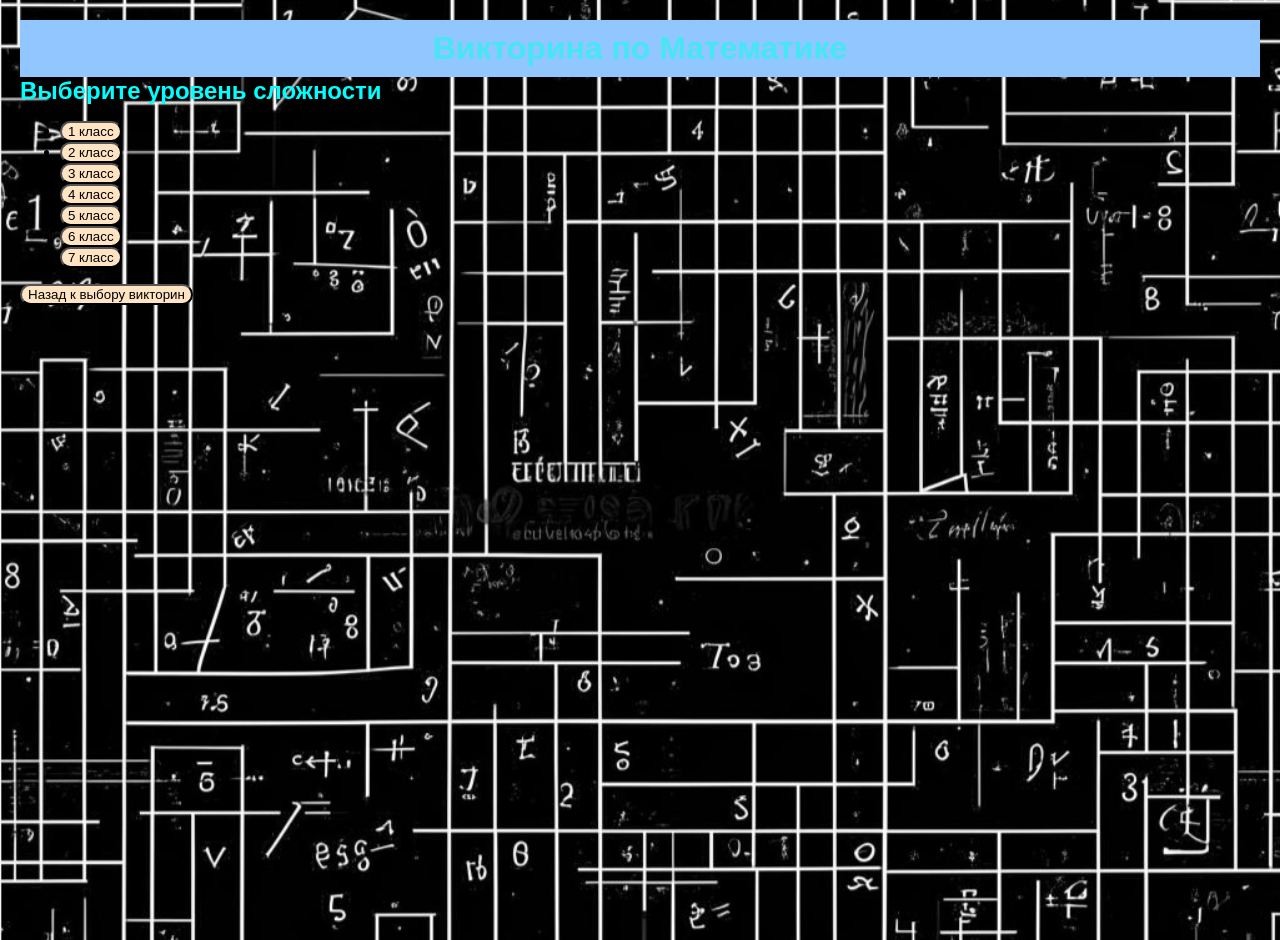
<file: math_quiz.html>
<!DOCTYPE html>
<html lang="ru">
<head>
    <meta charset="UTF-8">
    <meta name="viewport" content="width=device-width, initial-scale=1.0">
    <title>Викторина по Математике</title>
    <link rel="stylesheet" href="styles1.css">
</head>
<body>
    <header>
        <h1>Викторина по Математике</h1>
    </header>
    <main>
        <section>
            <h2>Выберите уровень сложности</h2>
            <ul>
                <li><a href="math_quiz_1.html"><button>1 класс</button></a></li>
                <li><a href="math_quiz_2.html"><button>2 класс</button></a></li>
                <li><a href="math_quiz_3.html"><button>3 класс</button></a></li>
                <li><a href="math_quiz_4.html"><button>4 класс</button></a></li>
                <li><a href="math_quiz_5.html"><button>5 класс</button></a></li>
                <li><a href="math_quiz_6.html"><button>6 класс</button></a></li>
                <li><a href="math_quiz_7.html"><button>7 класс</button></a></li>
            </ul>
        </section>
        <a href="page2.html"><button>Назад к выбору викторин</button></a>
    </main>
</body>
</html>
</file>
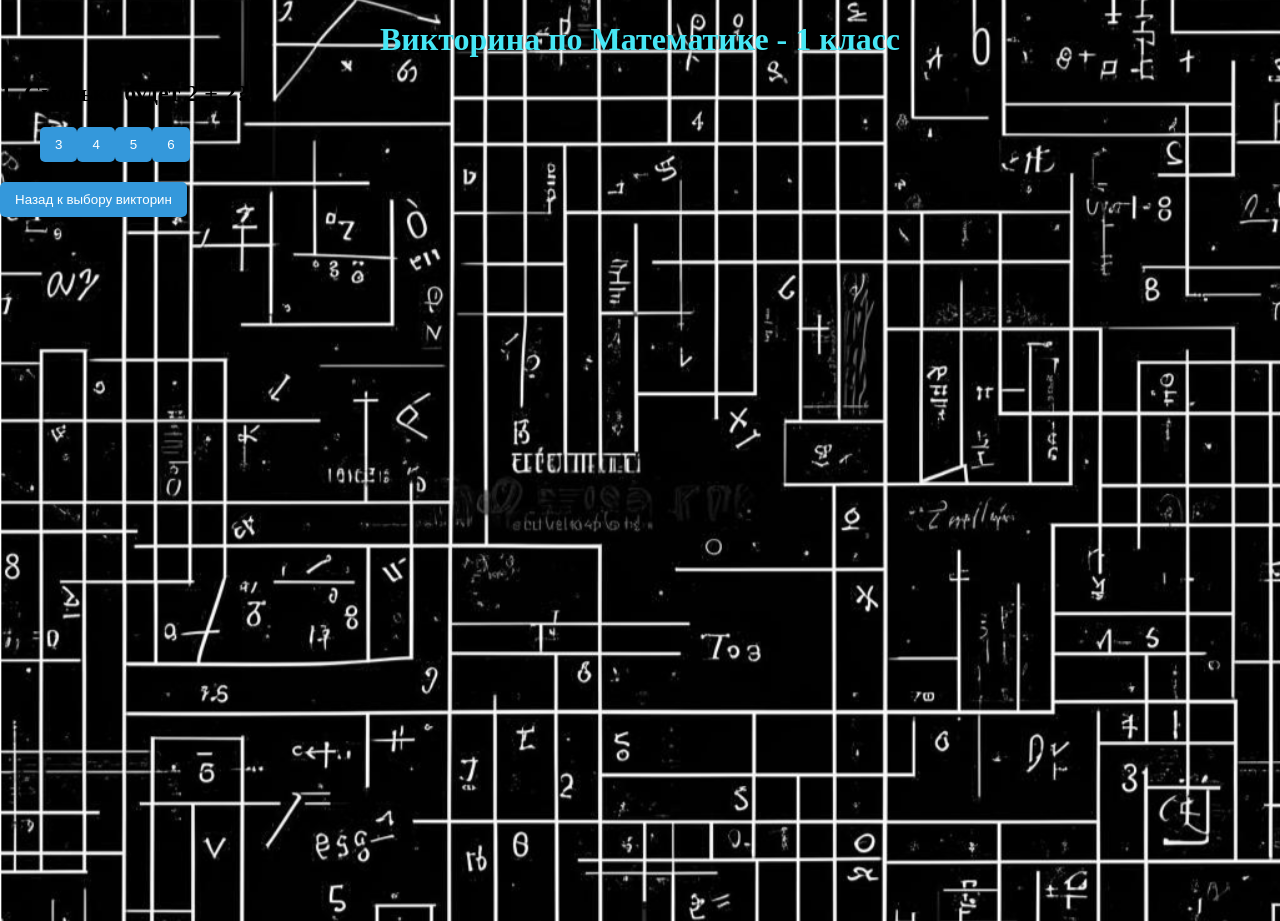
<file: math_quiz_1.html>
<!DOCTYPE html>
<html lang="ru">
<head>
    <meta charset="UTF-8">
    <meta name="viewport" content="width=device-width, initial-scale=1.0">
    <title>Викторина по Математике - 1 класс</title>
    <link rel="stylesheet" href="styles2.css">
</head>
<body>
    <header>
        <h1>Викторина по Математике - 1 класс</h1>
    </header>
    <div class="container">
        <div id="quiz">
            <div class="question" id="question-container">
                <h2 id="question-text"></h2>
                <ul id="answer-buttons"></ul>
            </div>
            <button id="next-button" class="btn" style="display: none;">Следующий вопрос</button>
        </div>
        <div class="result" id="result" style="display: none;"></div>
    </div>
    <a href="./page2.html"><button>Назад к выбору викторин</button></a>
    
    <script src="./script.JS"></script>
</body>
</html>
</file>
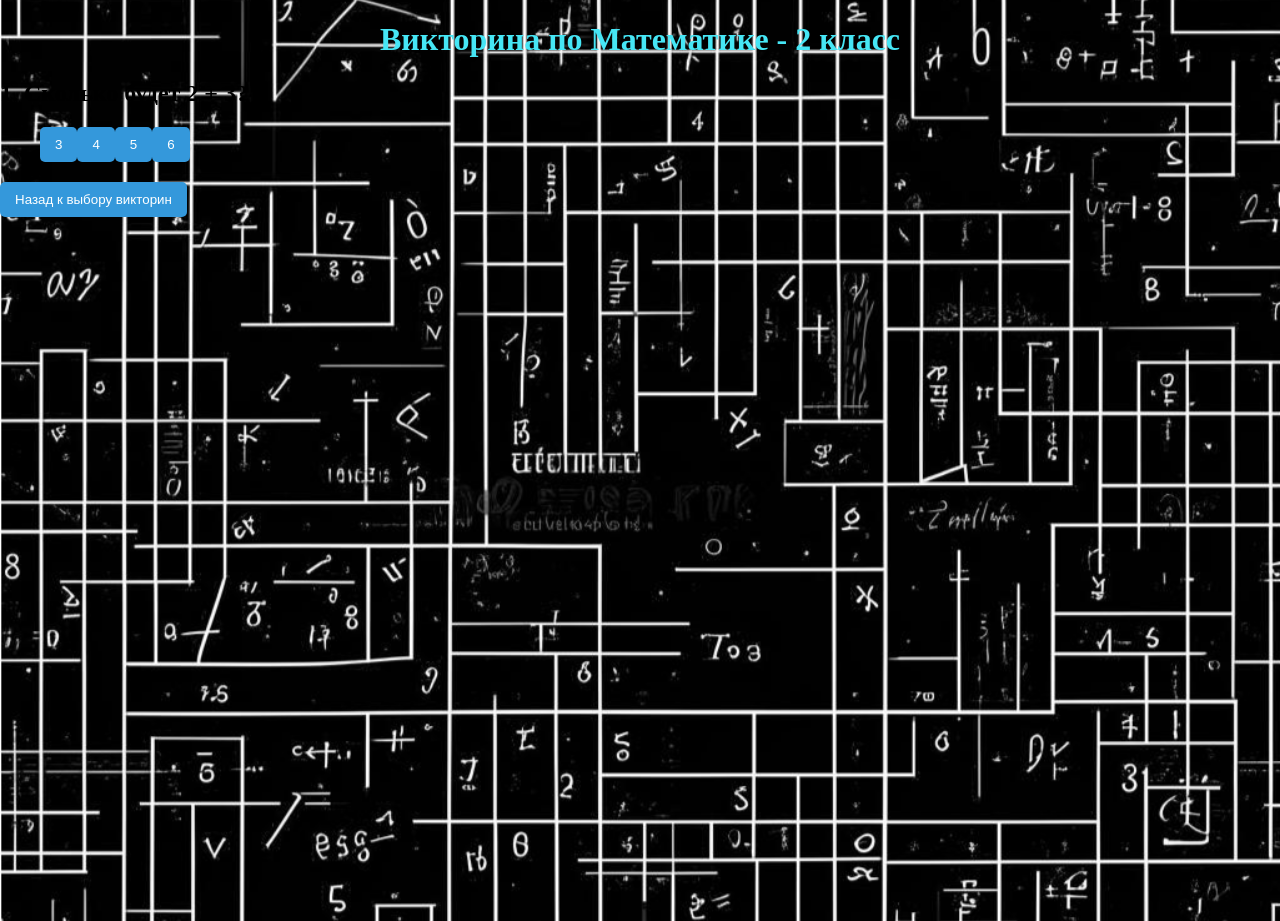
<file: math_quiz_2.html>
<!DOCTYPE html>
<html lang="ru">
<head>
    <meta charset="UTF-8">
    <meta name="viewport" content="width=device-width, initial-scale=1.0">
    <title>Викторина по Математике - 2 класс</title>
    <link rel="stylesheet" href="styles2.css">
</head>
<body>
    <header>
        <h1>Викторина по Математике - 2 класс</h1>
    </header>
    <div class="container">
        <div id="quiz">
            <div class="question" id="question-container">
                <h2 id="question-text"></h2>
                <ul id="answer-buttons"></ul>
            </div>
            <button id="next-button" class="btn" style="display: none;">Следующий вопрос</button>
        </div>
        <div class="result" id="result" style="display: none;"></div>
    </div>
    <a href="./page2.html"><button>Назад к выбору викторин</button></a>

    <script src="./script1.JS"></script>
</body>
</html>
</file>
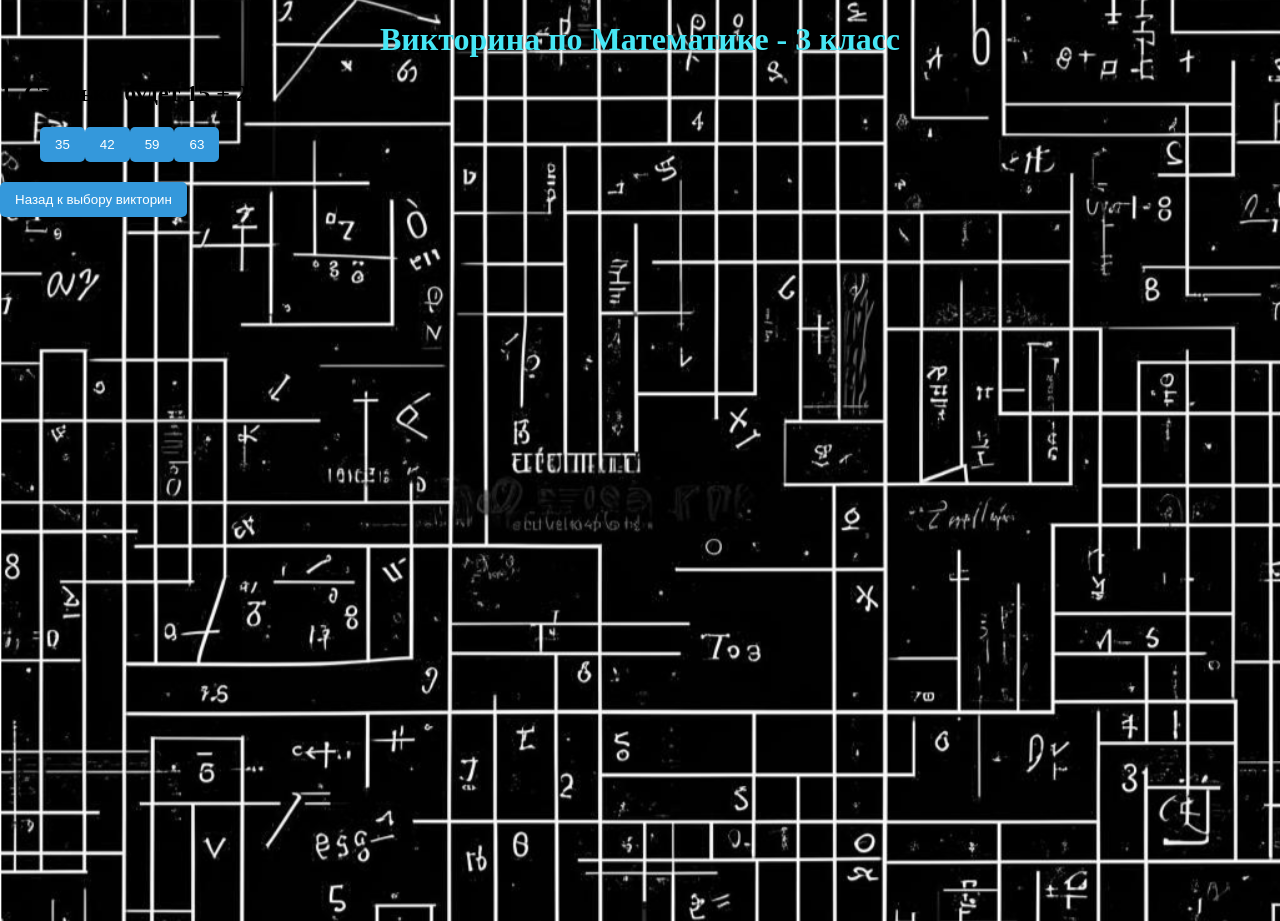
<file: math_quiz_3.html>
<!DOCTYPE html>
<html lang="ru">
<head>
    <meta charset="UTF-8">
    <meta name="viewport" content="width=device-width, initial-scale=1.0">
    <title>Викторина по Математике - 3 класс</title>
    <link rel="stylesheet" href="styles2.css">
</head>
<body>
    <header>
        <h1>Викторина по Математике - 3 класс</h1>
    </header>
    <div class="container">
        <div id="quiz">
            <div class="question" id="question-container">
                <h2 id="question-text"></h2>
                <ul id="answer-buttons"></ul>
            </div>
            <button id="next-button" class="btn" style="display: none;">Следующий вопрос</button>
        </div>
        <div class="result" id="result" style="display: none;"></div>
    </div>
    <a href="./page2.html"><button>Назад к выбору викторин</button></a>

    <script src="./script2.JS"></script>
</body>
</html>
</file>
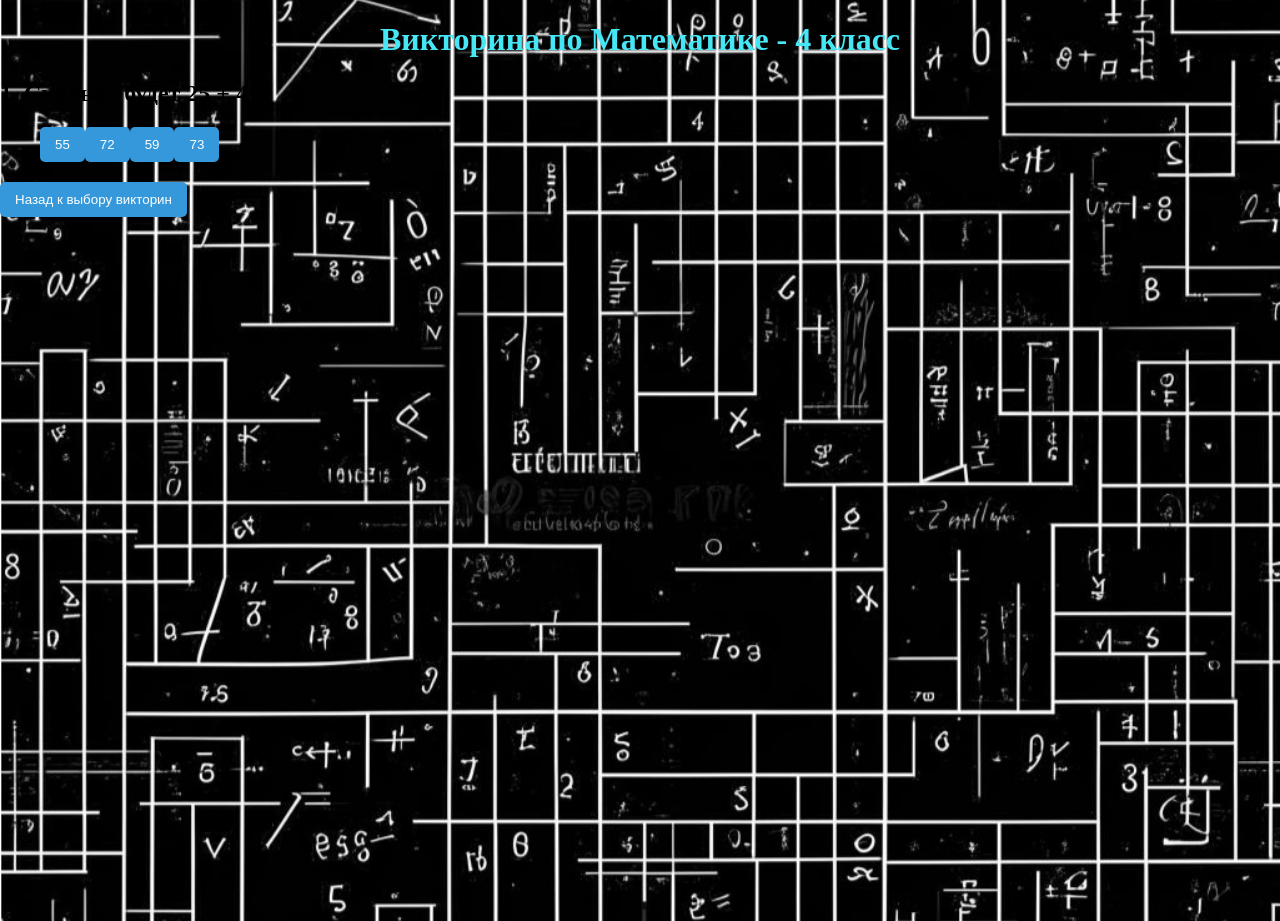
<file: math_quiz_4.html>
<!DOCTYPE html>
<html lang="ru">
<head>
    <meta charset="UTF-8">
    <meta name="viewport" content="width=device-width, initial-scale=1.0">
    <title>Викторина по Математике - 4 класс</title>
    <link rel="stylesheet" href="styles2.css">
</head>
<body>
    <header>
        <h1>Викторина по Математике - 4 класс</h1>
    </header>
    <div class="container">
        <div id="quiz">
            <div class="question" id="question-container">
                <h2 id="question-text"></h2>
                <ul id="answer-buttons"></ul>
            </div>
            <button id="next-button" class="btn" style="display: none;">Следующий вопрос</button>
        </div>
        <div class="result" id="result" style="display: none;"></div>
    </div>
    <a href="./page2.html"><button>Назад к выбору викторин</button></a>

    <script src="./script3.JS"></script>
</body>
</html>
</file>
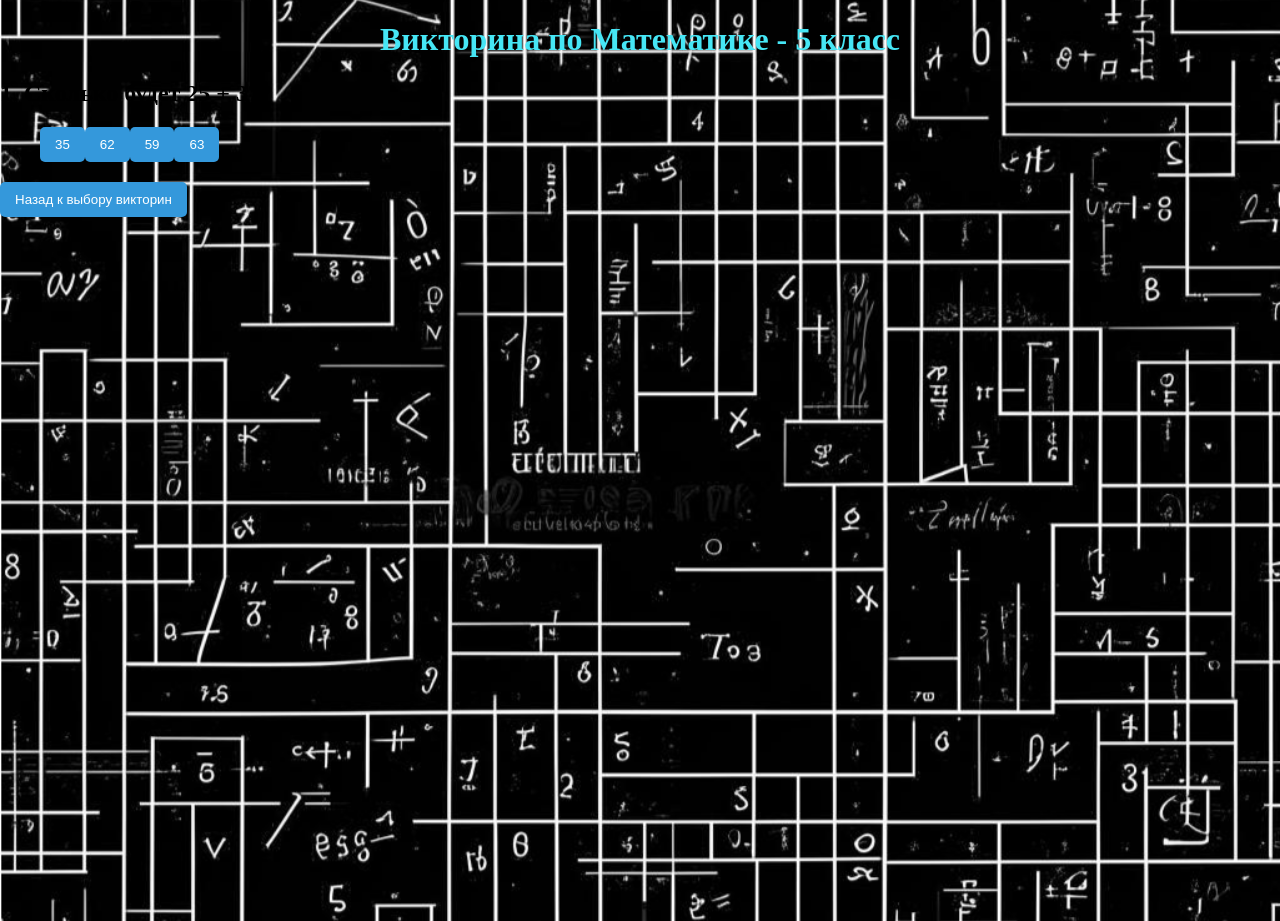
<file: math_quiz_5.html>
<!DOCTYPE html>
<html lang="ru">
<head>
    <meta charset="UTF-8">
    <meta name="viewport" content="width=device-width, initial-scale=1.0">
    <title>Викторина по Математике - 5 класс</title>
    <link rel="stylesheet" href="styles2.css">
</head>
<body>
    <header>
        <h1>Викторина по Математике - 5 класс</h1>
    </header>
    <div class="container">
        <div id="quiz">
            <div class="question" id="question-container">
                <h2 id="question-text"></h2>
                <ul id="answer-buttons"></ul>
            </div>
            <button id="next-button" class="btn" style="display: none;">Следующий вопрос</button>
        </div>
        <div class="result" id="result" style="display: none;"></div>
    </div>
    <a href="./page2.html"><button>Назад к выбору викторин</button></a>

    <script src="./script4.JS"></script>
</body>
</html>
</file>
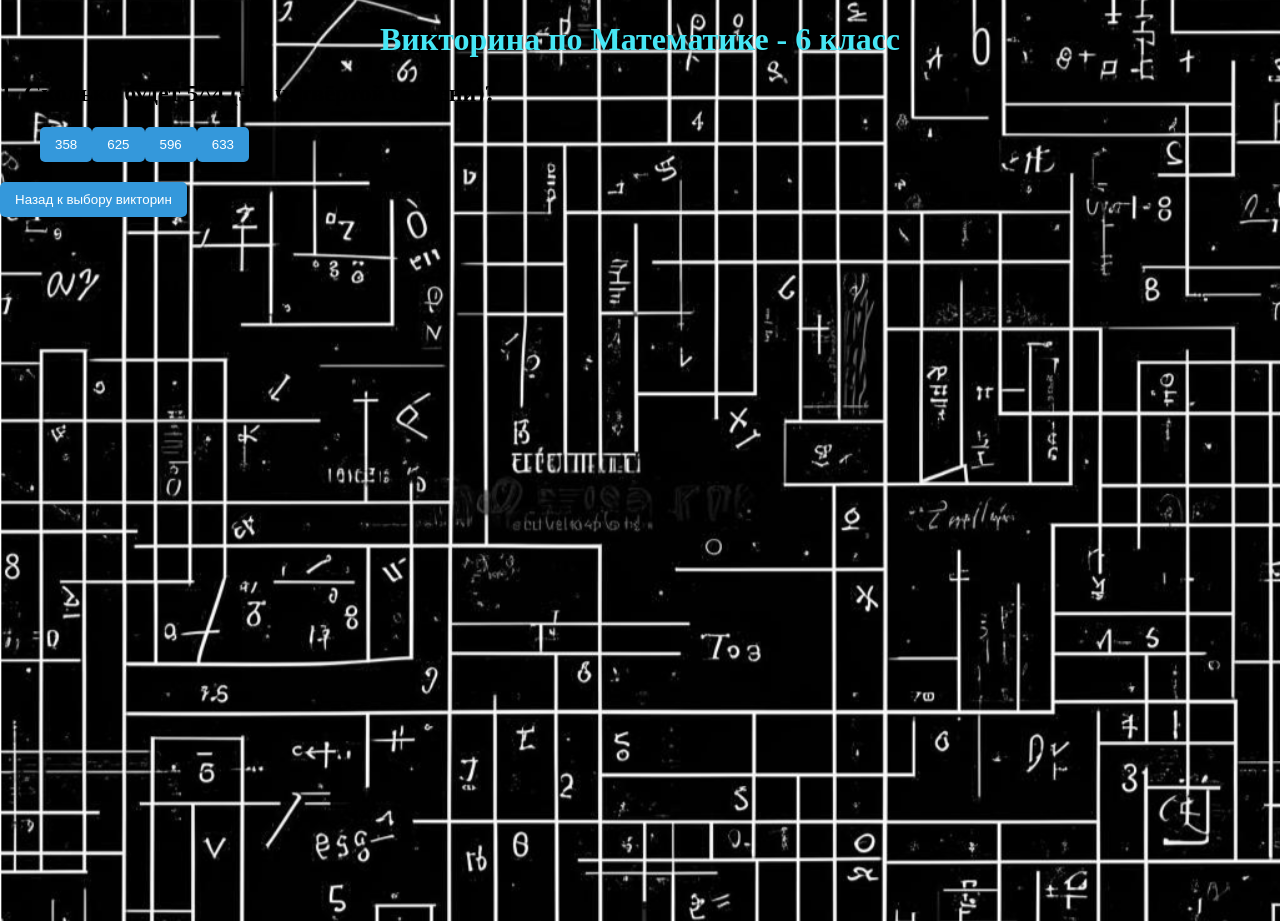
<file: math_quiz_6.html>
<!DOCTYPE html>
<html lang="ru">
<head>
    <meta charset="UTF-8">
    <meta name="viewport" content="width=device-width, initial-scale=1.0">
    <title>Викторина по Математике - 6 класс</title>
    <link rel="stylesheet" href="styles2.css">
</head>
<body>
    <header>
        <h1>Викторина по Математике - 6 класс</h1>
    </header>
    <div class="container">
        <div id="quiz">
            <div class="question" id="question-container">
                <h2 id="question-text"></h2>
                <ul id="answer-buttons"></ul>
            </div>
            <button id="next-button" class="btn" style="display: none;">Следующий вопрос</button>
        </div>
        <div class="result" id="result" style="display: none;"></div>
    </div>
    <a href="./page2.html"><button>Назад к выбору викторин</button></a>

    <script src="./script5.JS"></script>
</body>
</html>
</file>
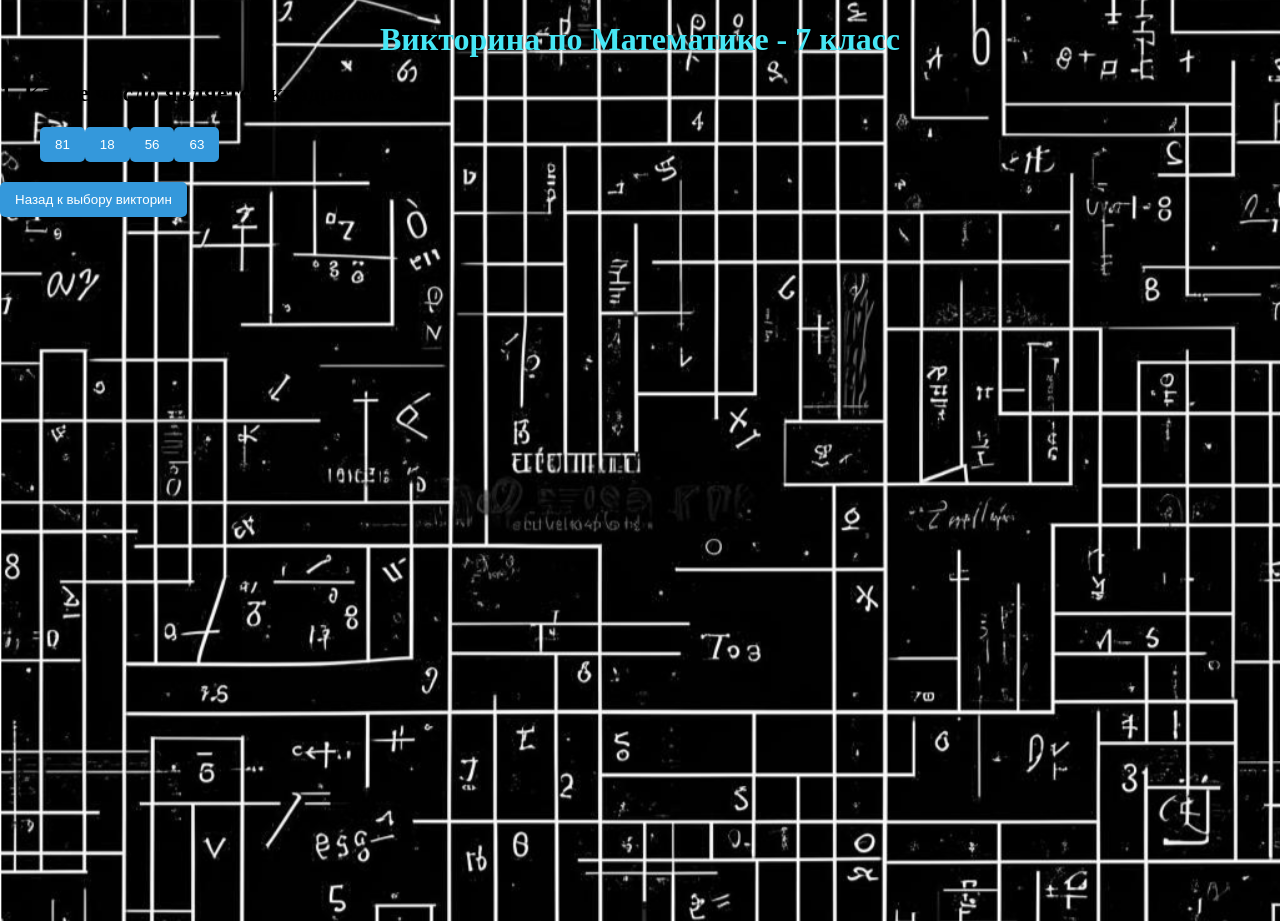
<file: math_quiz_7.html>
<!DOCTYPE html>
<html lang="ru">
<head>
    <meta charset="UTF-8">
    <meta name="viewport" content="width=device-width, initial-scale=1.0">
    <title>Викторина по Математике - 7 класс</title>
    <link rel="stylesheet" href="styles2.css">
</head>
<body>
    <header>
        <h1>Викторина по Математике - 7 класс</h1>
    </header>
    <div class="container">
        <div id="quiz">
            <div class="question" id="question-container">
                <h2 id="question-text"></h2>
                <ul id="answer-buttons"></ul>
            </div>
            <button id="next-button" class="btn" style="display: none;">Следующий вопрос</button>
        </div>
        <div class="result" id="result" style="display: none;"></div>
    </div>
    <a href="./page2.html"><button>Назад к выбору викторин</button></a>

    <script src="./script6.Js"></script>
</body>
</html>
</file>
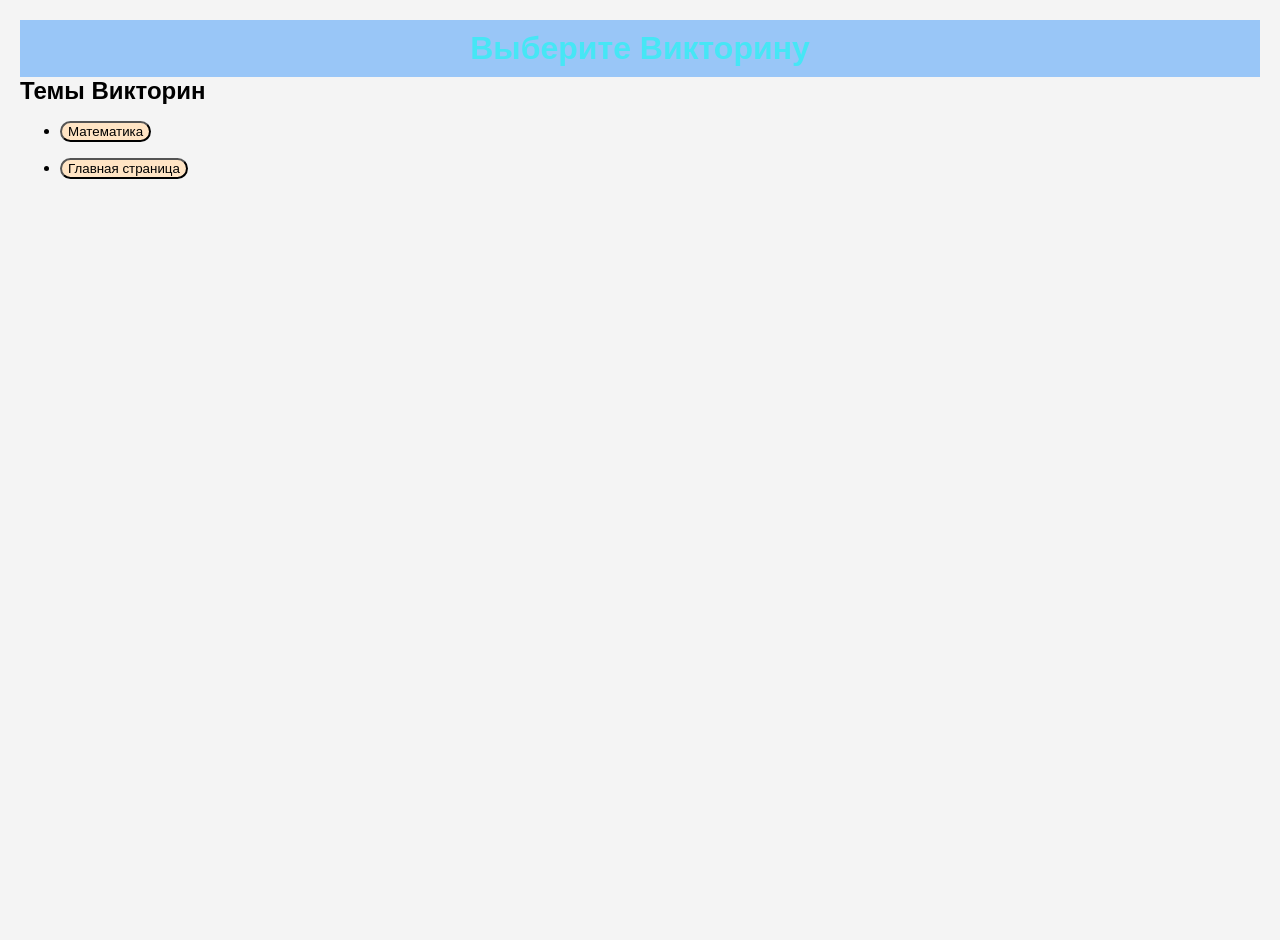
<file: page2.html>
<!DOCTYPE html>
<html lang="ru">
<head>
    <meta charset="UTF-8">
    <meta name="viewport" content="width=device-width, initial-scale=1.0">
    <title>Выбор Викторин</title>
    <link rel="stylesheet" href="styles.css">
</head>
<body>
    <header>
        <h1>Выберите Викторину</h1>
    </header>
    <main>
        <section>
            <h2>Темы Викторин</h2>
            <ul>
                <li><a href="math_quiz.html"><button>Математика</button></a></li>
            </ul>
            <ul>
                <li><a href="index.html"><button>Главная страница</button></a></li>
            </ul>
        </section>
    </main>
</body>
</html>
</file>
<file: styles1.css>
body {
    margin: 0;
    height: 100vh;
    background-image: url('kandinsky-download-1744956821132.png'); /* Замените на URL вашего изображения */
    background-size: cover; /* Изображение будет покрывать весь экран */
    background-position: center; /* Центрируем изображение */
    background-repeat: no-repeat; /* Не повторяем изображение */
}

h1 {
    color: #46e6f5;
}
h2 {
    color: aqua;
}

nav {
    margin-top: 20px;
}

nav ul {
    list-style-type: none;
    padding: 0;
}

nav ul li {
    display: inline;
    margin-right: 10px;
}

nav a {
    text-decoration: none;
    color: #007BFF;
}

nav a:hover {
    text-decoration: underline;
}
button {
    background-color: bisque;
    text-align: center;
    border-radius: 100px;
}
body {
    font-family: Arial, sans-serif;
    margin: 0;
    padding: 20px;
    background-color: #f4f4f4;
}

header {
    background: #91c6ff;
    color: white;
    padding: 10px 0;
    text-align: center;
}

h1, h2 {
    margin: 0;
}
</file>
<file: styles2.css>
body {
    margin: 0;
    height: 100vh;
    background-image: url('kandinsky-download-1744956821132.png'); /* Замените на URL вашего изображения */
    background-size: cover; /* Изображение будет покрывать весь экран */
    background-position: center; /* Центрируем изображение */
    background-repeat: no-repeat; /* Не повторяем изображение */
}
h1 {
    text-align: center;
    color: #46e6f5;
}
.quiz-container {
    max-width: 600px;
    margin: 0 auto;
    background: #fff;
    border-radius: 8px;
    box-shadow: 0 2px 10px rgba(0, 0, 0, 0.1);
    padding: 20px;
}
.question {
    margin-bottom: 20px;
}
.options {
    list-style-type: none;
    padding: 0;
}
.options li {
    margin: 10px 0;
}
button {
    background-color: #3498db;
    color: white;
    border: none;
    padding: 10px 15px;
    border-radius: 5px;
    cursor: pointer;
}
button:hover {
    background-color: #2980b9;
}
.result {
    display: none;
    text-align: center;
    margin-top: 20px;
}
</file>
<file: styles.css>
body {
    margin: 0;
    height: 100vh;
    /*  background-image: url('kandinsky-download-1745387823810.png'); Замените на URL вашего изображения 
    
    background-size: cover;  Изображение будет покрывать весь экран 
    background-position: center; Центрируем изображение 
    background-repeat: no-repeat; Не повторяем изображение */
}

h1 {
    color: #46e6f5;
}

nav {
    margin-top: 20px;
}

nav ul {
    list-style-type: none;
    padding: 0;
}

nav ul li {
    display: inline;
    margin-right: 10px;
}

nav a {
    text-decoration: none;
    color: #007BFF;
}

nav a:hover {
    text-decoration: underline;
}
button {
    background-color: bisque;
    text-align: center;
    border-radius: 100px;
}
body {
    font-family: Arial, sans-serif;
    margin: 0;
    padding: 20px;
    background-color: #f4f4f4;
}

header {
    background: #99c6f7;
    color: white;
    padding: 10px 0;
    text-align: center;
}

h1, h2 {
    margin: 0;
}
</file>
